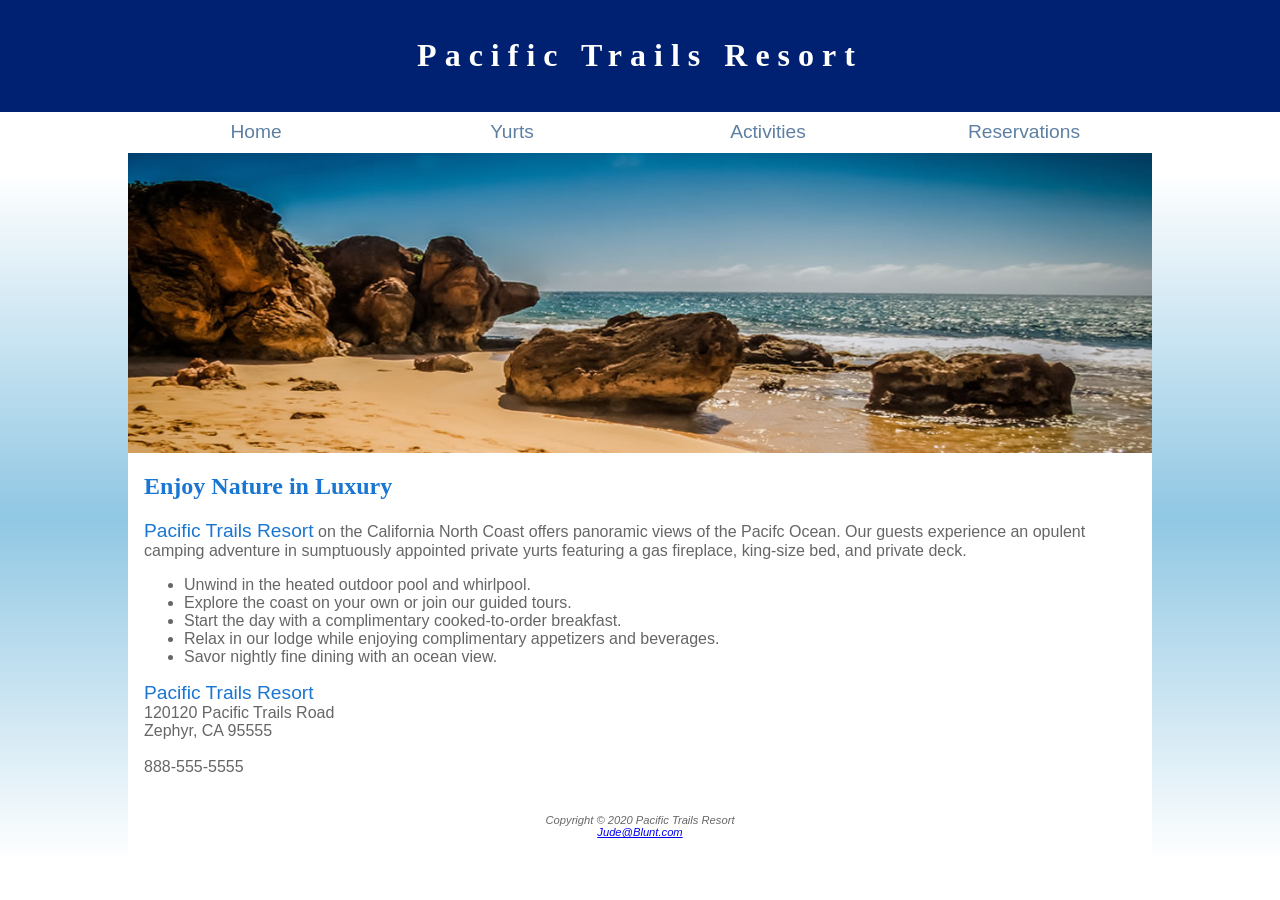
<file: index.html>
<!DOCTYPE html>
<html lang="en">
<head>
    <title>Pacific Trails Resort</title>
    <meta charset="utf-8">
    <meta name="viewport" content="width=device-width, initial-scale=1.0">
    <link rel="stylesheet" href="pacific.css">
</head>

<body>


<header>
    <h1><a href="index.html">Pacific Trails Resort</a></h1>
</header>

<nav>
    <ul>
    <li><a href="index.html">Home</a></li>
    <li><a href="yurts.html">Yurts</a></li>
    <li><a href="activities.html">Activities</a></li>
    <li><a href="reservations.html">Reservations</a></li>
    </ul>
</nav>
<div id="wrapper">
<div id="homehero"></div>

<main>
    <h2>Enjoy Nature in Luxury</h2>
    <p>
        <span class="resort">Pacific Trails Resort</span> on the California North Coast offers panoramic views of the Pacifc Ocean.
        Our guests experience an opulent camping adventure in sumptuously appointed private yurts
        featuring a gas fireplace, king-size bed, and private deck.
    </p>

    <ul>
       <li>Unwind in the heated outdoor pool and whirlpool.</li>
       <li>Explore the coast on your own or join our guided tours.</li>
       <li>Start the day with a complimentary cooked-to-order breakfast.</li>
       <li>Relax in our lodge while enjoying complimentary appetizers and beverages.</li>
       <li>Savor nightly fine dining with an ocean view.</li>
    </ul>

<div>
    <p>
        <span class="resort">Pacific Trails Resort</span><br>
        120120 Pacific Trails Road<br>
        Zephyr, CA 95555<br><br>
        <a id="mobile" href="tel:888-555-5555">888-555-5555</a>
        <span id="desktop">888-555-5555</span>
    </p>
</div>

</main>



<footer>
    <p>
        Copyright &copy; 2020 Pacific Trails Resort<br>
        <a href="mailto:Jude@Blunt.com">Jude@Blunt.com</a>
    </p>
</footer>
</div>
</body>
</html>
</file>
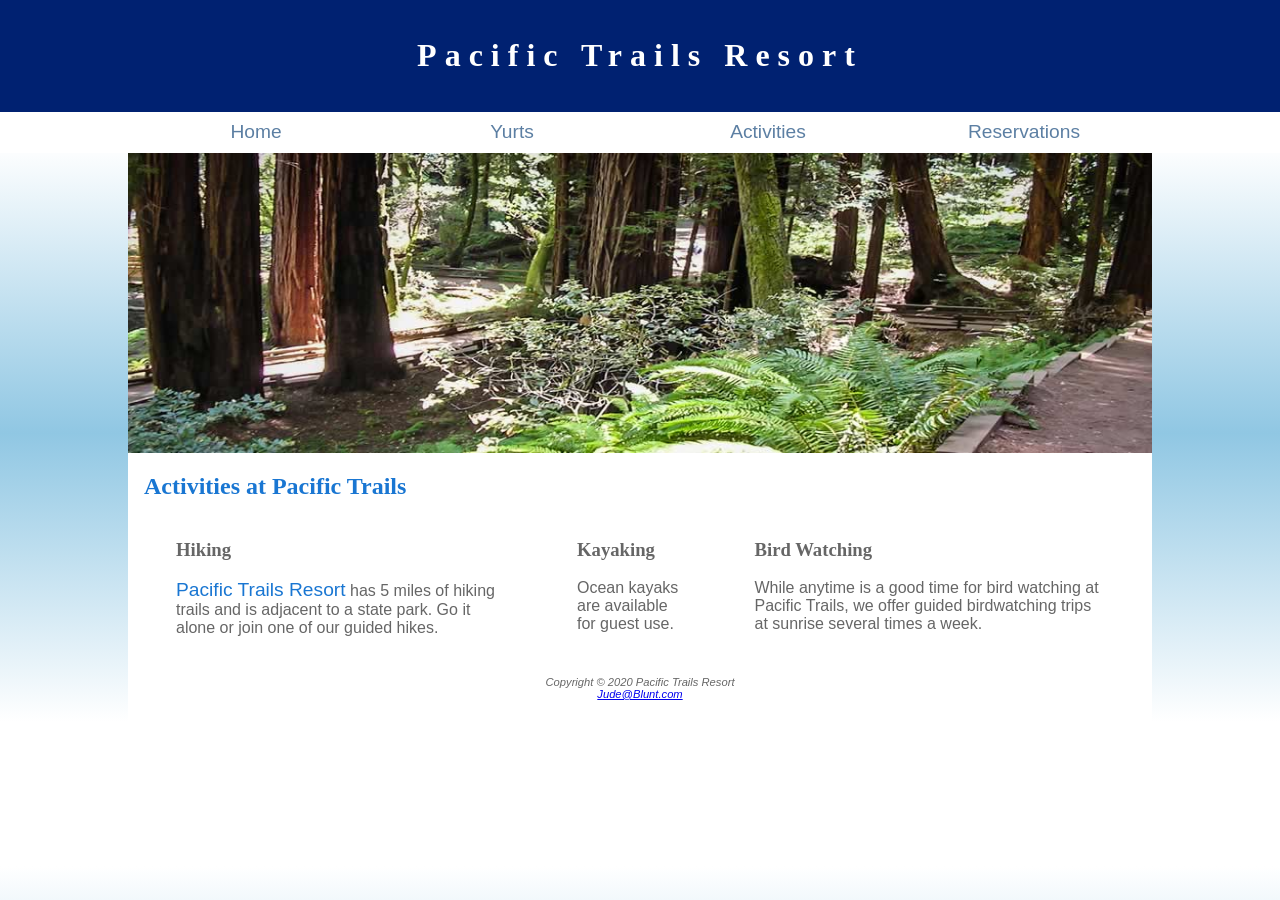
<file: activities.html>
<!DOCTYPE html>
<html lang="en">
<head>
    <title>Pacific Trails Resort :: Activities</title>
    <meta charset="utf-8">
    <meta name="viewport" content="width=device-width, initial-scale=1.0">
    <link rel="stylesheet" href="pacific.css">
</head>

<body>

    <header>
        <h1><a href="index.html">Pacific Trails Resort</a></h1>
    </header>

<nav>
    <ul>
        <li><a href="index.html">Home</a></li>
        <li><a href="yurts.html">Yurts</a></li>
        <li><a href="activities.html">Activities</a></li>
        <li><a href="reservations.html">Reservations</a></li>
    </ul>
</nav>
    <div id="wrapper">
<div id="trailhero"></div>

<main>
    <h2>Activities at Pacific Trails</h2>
    
    <div id="flow">
    <section>
    <h3> Hiking</h3>
    <p>
        <span class="resort">Pacific Trails Resort</span> has 5 miles of hiking trails and is adjacent to a state park.
        Go it alone or join one of our guided hikes.
    </p>
    </section>

    <section>
    <h3>Kayaking</h3>
    <p>
        Ocean kayaks are available for guest use.
    </p>
    </section>

    <section>
    <h3>Bird Watching</h3>
    <p>
        While anytime is a good time for bird watching at Pacific Trails, we offer guided
        birdwatching trips at sunrise several times a week.
    </p>
    </section>
    </div>

</main>

<footer>
    <p>
        Copyright &copy; 2020 Pacific Trails Resort<br>
        <a href="mailto:Jude@Blunt.com">Jude@Blunt.com</a>
    </p>
</footer>

</div>
</body>
</html>
</file>
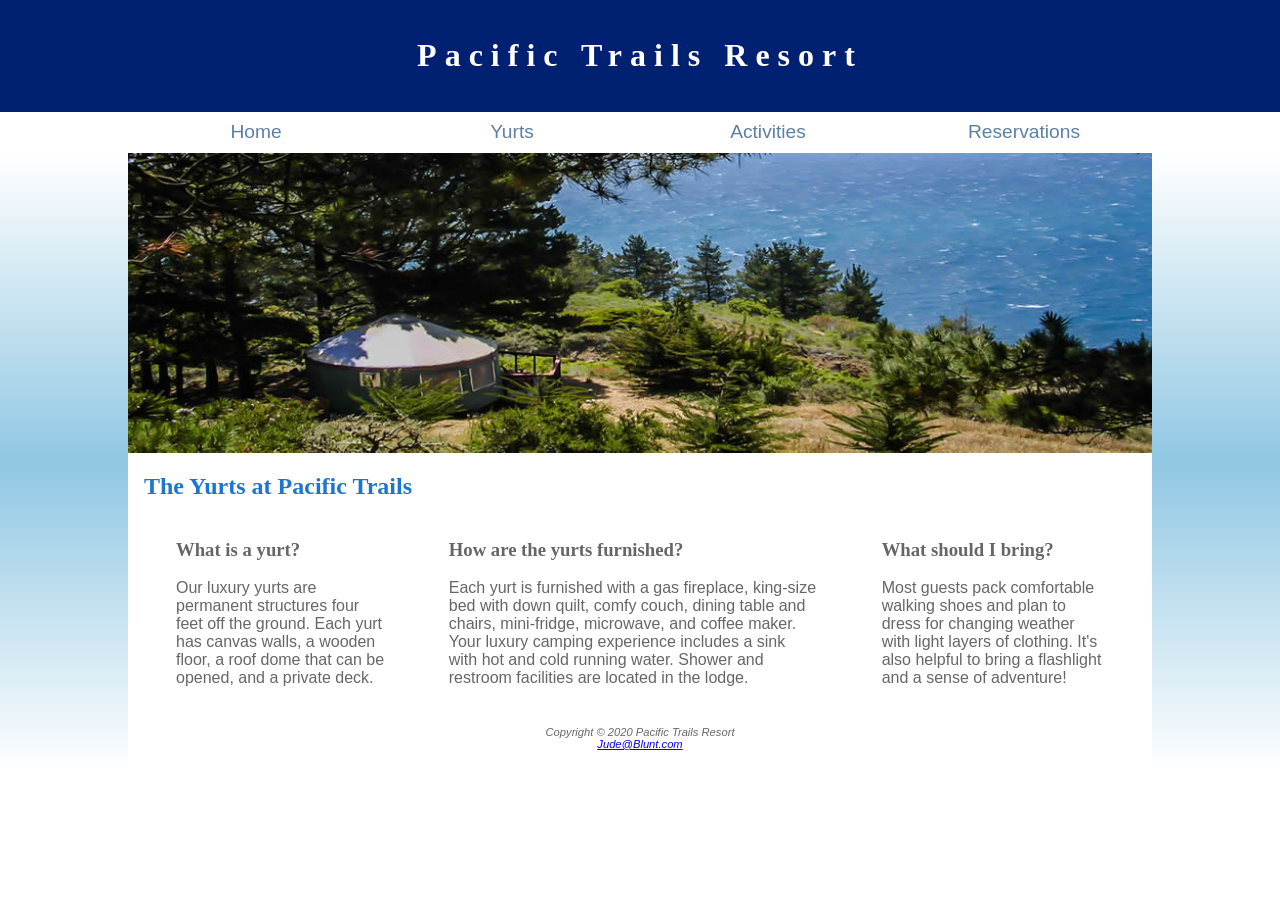
<file: yurts.html>
<!DOCTYPE html>
<html lang="en">
<head>
    <title>Pacific Trails Resort :: Yurts</title>
    <meta charset="utf-8">
    <meta name="viewport" content="width=device-width, initial-scale=1.0">
    <link rel="stylesheet" href="pacific.css">
</head>

<body>
    <header>
        <h1><a href="index.html">Pacific Trails Resort</a></h1>
    </header>

<nav>
    <ul>
    <li><a href="index.html">Home</a></li>
    <li><a href="yurts.html">Yurts</a></li>
    <li><a href="activities.html">Activities</a></li>
    <li><a href="reservations.html">Reservations</a></li>
    </ul>
</nav>
    <div id="wrapper">
<div id="yurthero"></div>

<main>
    <h2>The Yurts at Pacific Trails</h2>

    <div id="flow"><section>   
    <h3>What is a yurt?</h3>

        <p>
            Our luxury yurts are permanent structures four feet off the ground. Each yurt has
            canvas walls, a wooden floor, a roof dome that can be opened, and a private deck.
        </p>
    </section>

    <section>
        <h3>How are the yurts furnished?</h3>

        <p>
            Each yurt is furnished with a gas fireplace, king-size bed with down quilt, comfy
            couch, dining table and chairs, mini-fridge, microwave, and coffee maker. Your
            luxury camping experience includes a sink with hot and cold running water. Shower
            and restroom facilities are located in the lodge.
        </p>
    </section>

    <section>
        <h3>What should I bring?</h3>

        <p>
            Most guests pack comfortable walking shoes and plan to dress for changing weather
            with light layers of clothing. It's also helpful to bring a flashlight and a sense
            of adventure!
        </p>
    </section></div>

</main>

<footer>
    <p>
        Copyright &copy; 2020 Pacific Trails Resort<br>
        <a href="mailto:Jude@Blunt.com">Jude@Blunt.com</a>
    </p>
</footer>

</div>
</body>
</html>
</file>
<file: pacific.css>
body {
    background-color: #90C7E3;
    color: #666666;
    font-family: Verdana, Arial, sans-serif;
    margin: 0;
}

header {
    background-color: #002171;
    color: #FFFFFF;
    font-family: Georgia, 'Times New Roman', Times, serif;
    padding: 1em;
}

h1 {
    text-align: center;
    font-size: 1.5em;
}

nav {
    font-size: 1.2em;
    z-index: 9999;
    background-color: #FFFFFF;
    text-align: center;
}

h2 {
    color: #1976D2;
    font-family: Georgia, 'Times New Roman', Times, serif;
}

dt {
    color: #002171;
    font-weight: bold;
}

.resort {
    color: #1976D2;
    font-size: 1.2em;
}

footer {
    font-size: .7em;
    font-style: italic;
    text-align: center;
    padding: 1em;
    background-color: #FFFFFF;
}

#wrapper {
    background-color: #FFFFFF;
}

h3 {
    font-family: Georgia, 'Times New Roman', Times, serif;
}

main {
    padding-left: 2em;
    padding-right: 2em;
    display: block;
    padding-top: 0;
    padding-bottom: 0;
    padding-left: 1em;
    padding-right: 1em;
}

#homehero {
    height: 300px;
    background-image: url('coast.jpg');
    background-size: 200% 100%;
    background-repeat: no-repeat;
}

#yurthero {
    height: 300px;
    background-image: url('yurt.jpg');
    background-size: 200% 100%;
    background-repeat: no-repeat;
}

#trailhero {
    height: 300px;
    background-image: url('trail.jpg');
    background-size: 200% 100%;
    background-repeat: no-repeat;
}

nav a {
    text-decoration: none;
}

* {
    box-sizing: border-box;
}

nav a:link {
    color: #5C7FA3
}

nav a:visited {
    color: #344873
}

nav a:hover {
    color: #A52A2a
}

nav ul {
    list-style-type: none;
    padding-left: 0;
    display: flex;
    flex-direction: column;
    margin: 0;
}

section {
    padding-left: .5em;
    padding-right: .5em;
}

header a {
    text-decoration: none;
}

header a:link {
    color: #FFFFFF;
}

header a:visited {
    color: #FFFFFF;
}

header a:hover {
    color: #90C7E3;
}

nav li {
    padding-top: .5em;
    padding-bottom: .5em;
    padding-left: 1em;
    padding-right: 1em;
    width: 100%;
    border-bottom: 1px solid #ccc;
}

#mobile {
    display: inline;
}

#desktop {
    display: none;
}

@media (min-width: 600px) {
    h1 {
        font-size: 2em;
        letter-spacing: .25em;
    }

    nav ul {
        display: flex;
        flex-direction: row;
        flex-wrap: nowrap;
        justify-content: space-around;
        padding-right: 2em;
    }

    nav li {
        width: 12em;
        border-bottom: none;
    }

    section {
        padding-left: 2em;
        padding-right: 2em;
    }

    #flow {
        display: flex;
        flex-direction: row;   
    }

    #mobile {
        display: none;
    }

    #desktop {
        display: inline;
    }

    #homehero {
        background-size: 100% 100%;
    }

    #yurthero {
        background-size: 100% 100%;
    }

    #trailhero {
        background-size: 100% 100%;
    }

}

@media (min-width: 1024px) {
    body {
        background: linear-gradient(to bottom, #FFFFFF 20%, #90C7E3 60%, #FFFFFF 100%);
    }

    nav ul {
        padding-right: 10%;
        padding-left: 10%;
    }

    #wrapper {
        width: 80%;
        margin: auto;
    }
}
</file>
